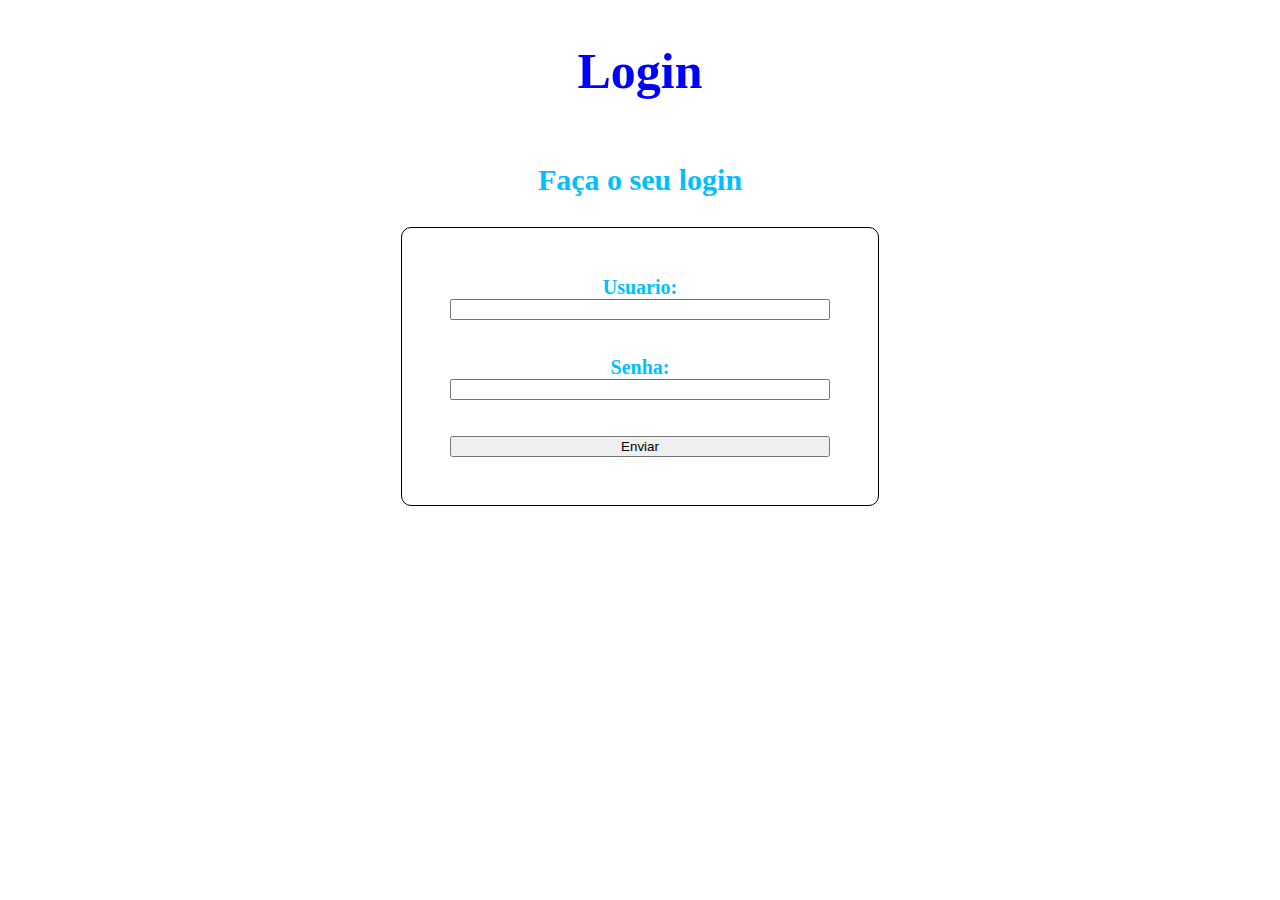
<file: index.html>
<html>
        <head>
	<link href="./styles.css"  rel="stylesheet">
                <title>Login</title>
        </head>
        <body>
        <center><h1 class="titulo">Login</h1></center>
                <p class="sub">Faça o seu login</p>
                <form class="formulario" action="cgi-bin/login.cgi" method="post">
        		<label for="lg" class="user" >Usuario:</label>
         			<input type="text" name="lg"><br/><br/>
                <label for="ps" class="user" >Senha:</label>
                	<input type="password" name="ps"><br/><br/>
                	<input type="submit" value="Enviar" class="formulario__botao">
               </form>
        </body>
</html>
</file>
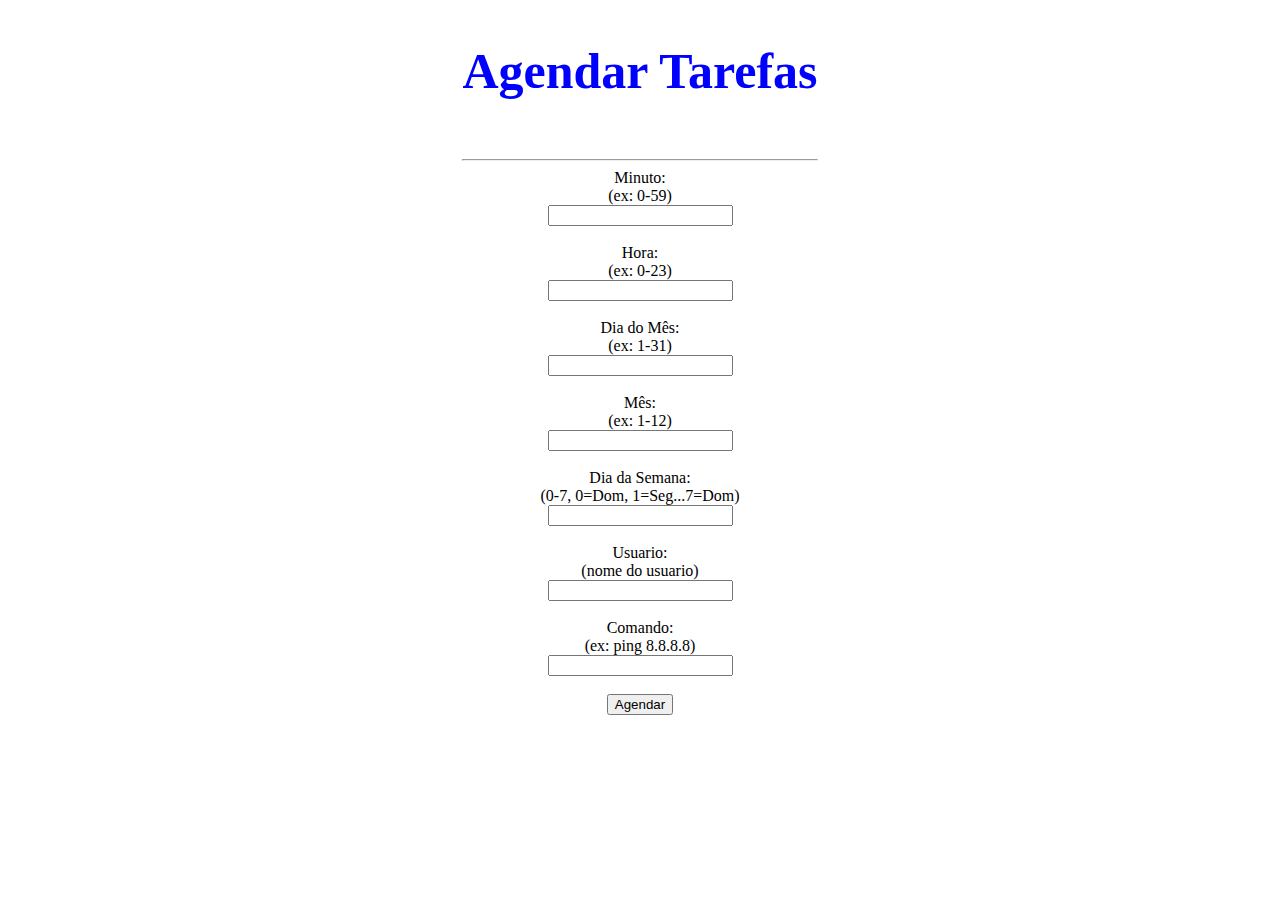
<file: html/agendar.html>
<html>
        <head>
                <link href="/styles.css" rel="stylesheet" >
                <title>Ag. de Tarefas</title>
        </head>
        <body>
                <center>
                <h1 class="titulo">Agendar Tarefas</h1>
                <br/>
                <hr/>
                <form action="cron.cgi" method="post">
                        Minuto:<br/>
                        (ex: 0-59)<br/>
                        <input type="text" name="Min"><br/><br/>
                        Hora:<br/>
                        (ex: 0-23)<br/>
                        <input type="text" name="Hor"><br/><br/>
                        Dia do Mês:<br/>
                        (ex: 1-31)<br/>
                        <input type="text" name="Dia"><br/><br/>
                        Mês:<br/>
                        (ex: 1-12)<br/>
                        <input type="text" name="Mes"><br/><br/>
                        Dia da Semana:<br/>
                        (0-7, 0=Dom, 1=Seg...7=Dom)<br/>
                        <input type="text" name="Sem"><br/><br/>
                        Usuario:<br/>
                        (nome do usuario)<br/>
                        <input type="text" name= "Usr"><br/><br/>
                        Comando:<br/>
                        (ex: ping 8.8.8.8)<br/>
                        <input type="text" name= "Cmd"><br/><br/>

                        <input type="submit" value= "Agendar">
                </form>
                </center>
        </body>
</html>
</file>
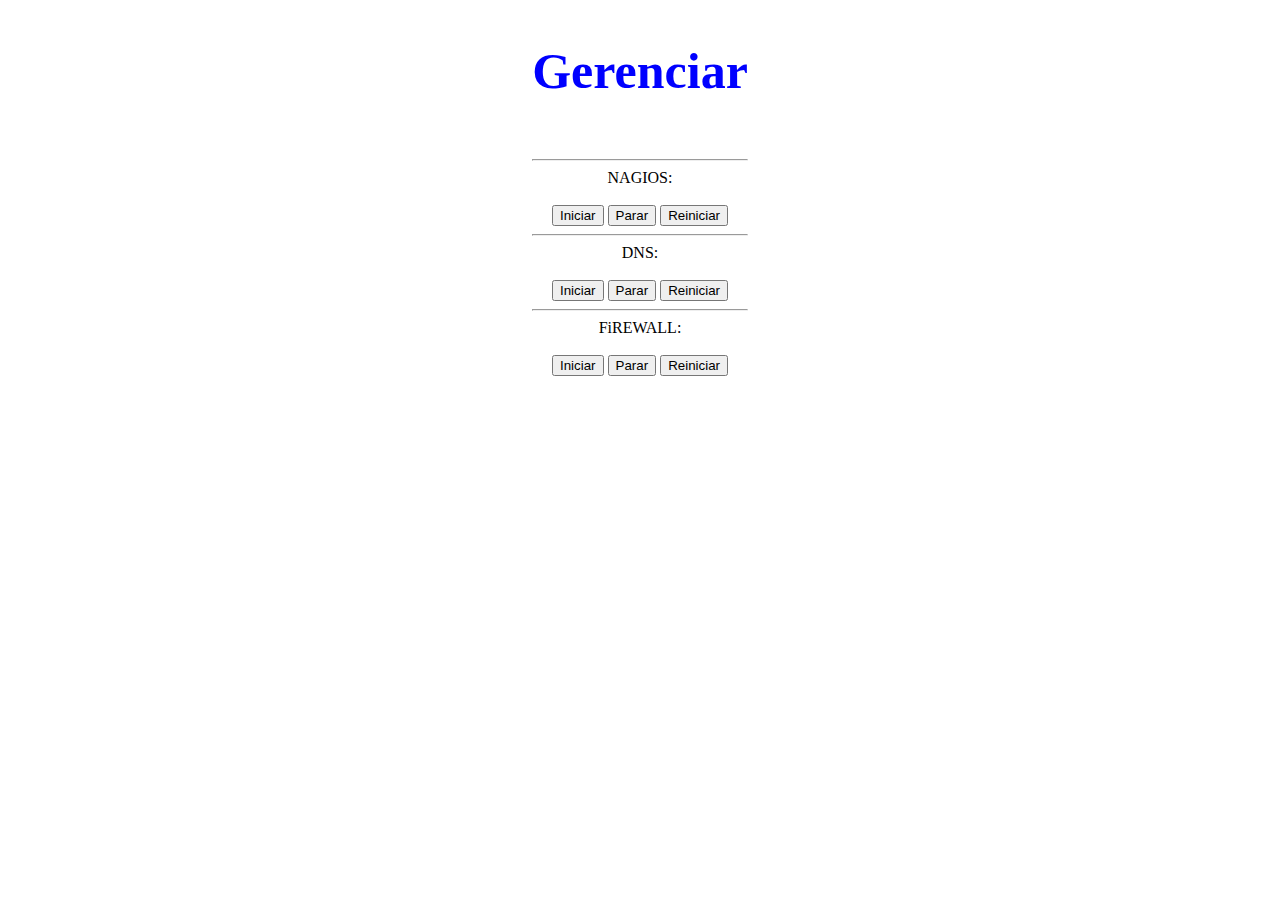
<file: html/gerencia.html>
<html>
	<head>
  <link href="/styles.css" rel="stylesheet" >
		<title>Gerenciar</title>
	</head>
	<body>
		<center>
		<h1 class='titulo'>Gerenciar</h1>
		<br/>
		<hr/>
		<form action="gerencia.cgi" method="post">
			<center>NAGIOS:<center/><br/>
			<input type="submit" name="n_i" value= "Iniciar">
			<input type="submit" name="n_p" value= "Parar">
			<input type="submit" name="n_r" value= "Reiniciar">
			<hr/>
			<center>DNS:<br/><br/><center/>
			<input type="submit" name= "d_i" value= "Iniciar">
			<input type="submit" name= "d_p" value= "Parar">
			<input type="submit" name= "d_r" value= "Reiniciar">
			<hr/>
			<center>FiREWALL:<br/><br/><center/>
			<input type="submit" name= "f_i" value= "Iniciar">
			<input type="submit" name= "f_p" value= "Parar">
			<input type="submit" name= "f_r" value= "Reiniciar">
		</form>
		</center>
	</body>
</html>
</file>
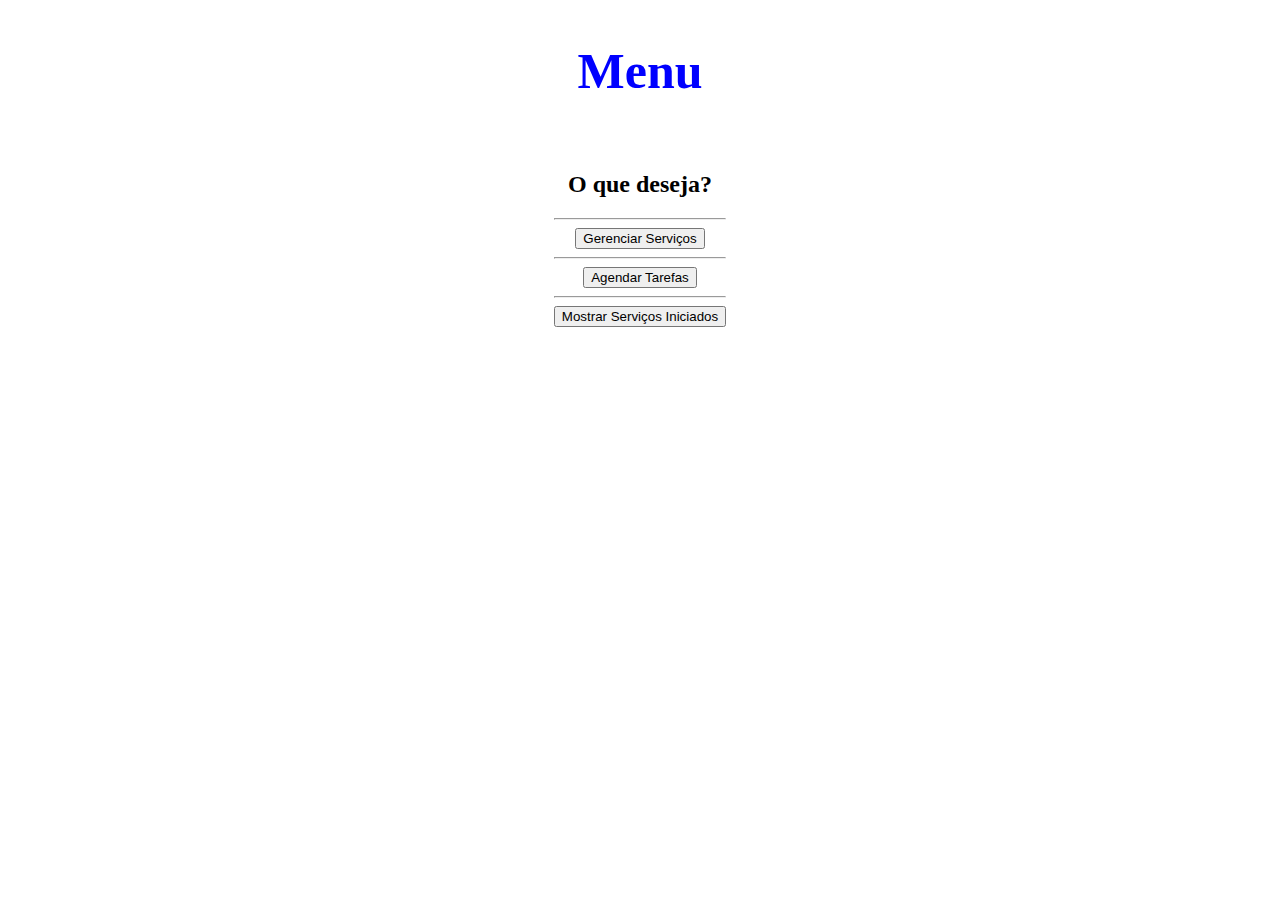
<file: html/menu.html>
<html>
        <head>
        <title>Menu</title>
        <link href="/styles.css" rel="stylesheet" >
        </head>
        <body>
                <h1 class="titulo">Menu</h1>
                <br>
                <form action="/cgi-bin/menu.cgi" method="post">
                <h2>O que deseja?</h2>
                <hr/>
                <input type="submit" name="GE" value="Gerenciar Serviços"><br/>
                <hr/>
                <input type="submit" name="AG" value="Agendar Tarefas"><br/>
                <hr/>
                <input type="submit" name="PS" value="Mostrar Serviços Iniciados"><br/>
                </form>
        </body>
</html>
</file>
<file: styles.css>
body {
text-align:  center;
display: flex;
justify-items: center;
flex-direction:column;
align-items: center;
font-family:"Comic Sans MS"
}
.formulario{
display: flex;
flex-direction:column;
justify-items: center;
border:1px solid #000;
border-radius:10px;
padding:3rem;
width:30%;
}
.titulo{
font-size:50px;
font-weight: bold;
color: blue;
font-family:"Comic Sans MS"
}
.sub{
font-size: 30px;
font-weight: bold;
color: #00BFFF;
}
.user{
font-size: 20px;
font-weight: bold;
color: #00BFFF;
}
</file>
